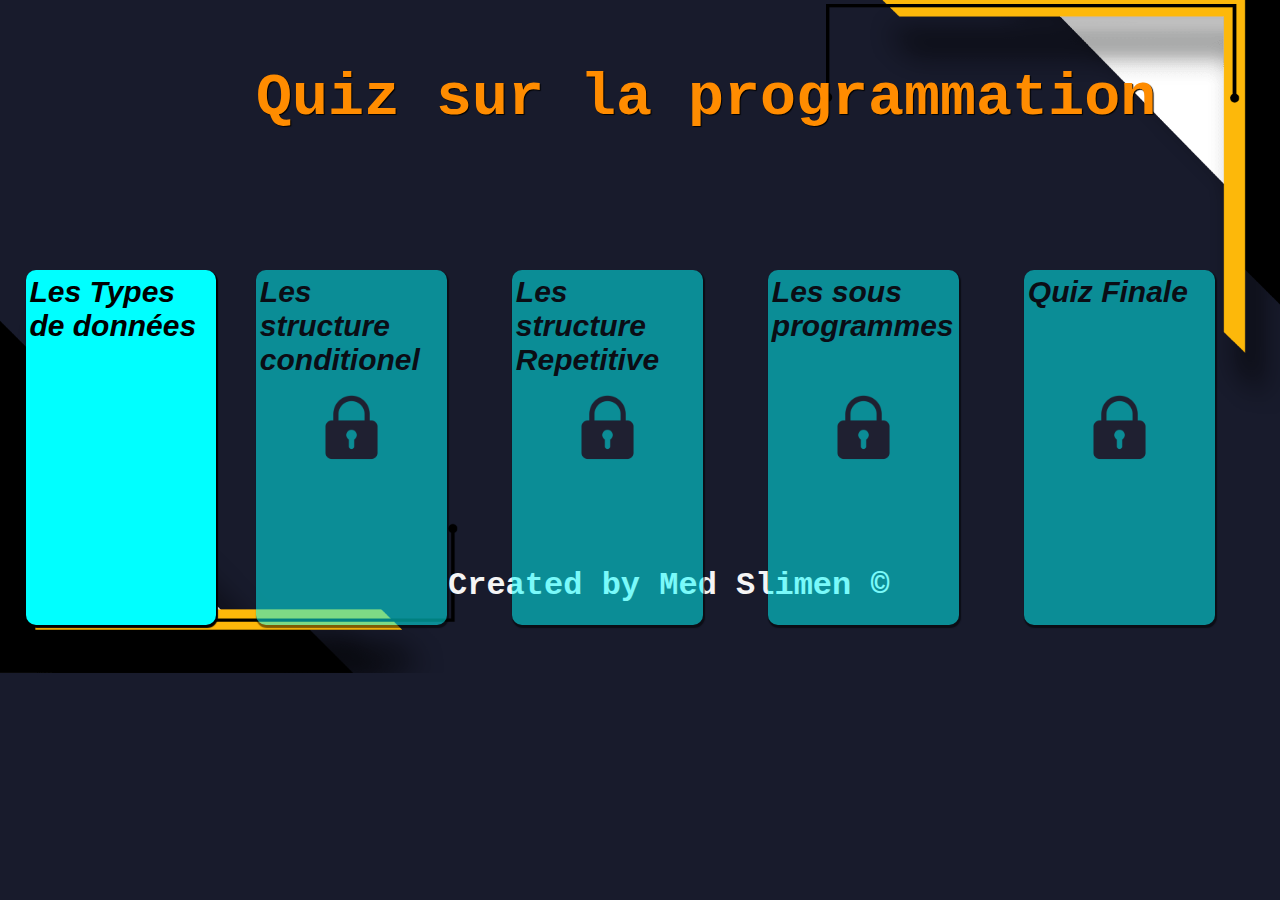
<file: index.html>
<!DOCTYPE html>
<html lang="en">
  <head>
    <meta charset="UTF-8" />
    <meta http-equiv="X-UA-Compatible" content="IE=edge" />
    <meta name="viewport" content="width=device-width, initial-scale=1.0" />
    <title>Document</title>
    <link rel="stylesheet" href="style.css" />
    <script src="java.js"></script>
  </head>
  <body>
    <h1 id="prog">Quiz sur la programmation</h1>
    <a href="chapitre1.html">
    <span id="chap1">
       <p id="t1" style="position: absolute;">Les Types de données</p> <p id="start1">START !</p>
    </span></a>
    <a href="chapitre2.html">
    <span id="chap2">
      <p id="t1" style="position: absolute;">Les structure conditionel</p><p id="start1">START !</p>
      <img id="lock1" src="LOCK.png" alt="" />
    </span></a>
    <a href="chapitre3.html" >
    <span id="chap3">
      <p id="t1" style="position: absolute;">Les structure Repetitive</p><p id="start1">START !</p>
      <img id="lock3" src="LOCK.png" alt="" />
    </span></a>
    <a href="chapitre4.html" >
    <span id="chap4">
      <p id="t1" style="position: absolute;">Les sous programmes</p><p id="start1">START !</p>
      <img id="lock4" src="LOCK.png" alt="" />
    </span></a>
    <a href="quizfinal.html" >
    <span id="final">
      <p id="t1" style="position: absolute;">Quiz Finale</p><p id="start1">START !</p>
      <img id="lock5" src="LOCK.png" alt="" />
    </span></a>
    <footer id="footer">
      <h1>Created by Med Slimen &copy;</h1>
    </footer>
  </body>
</html>
</file>
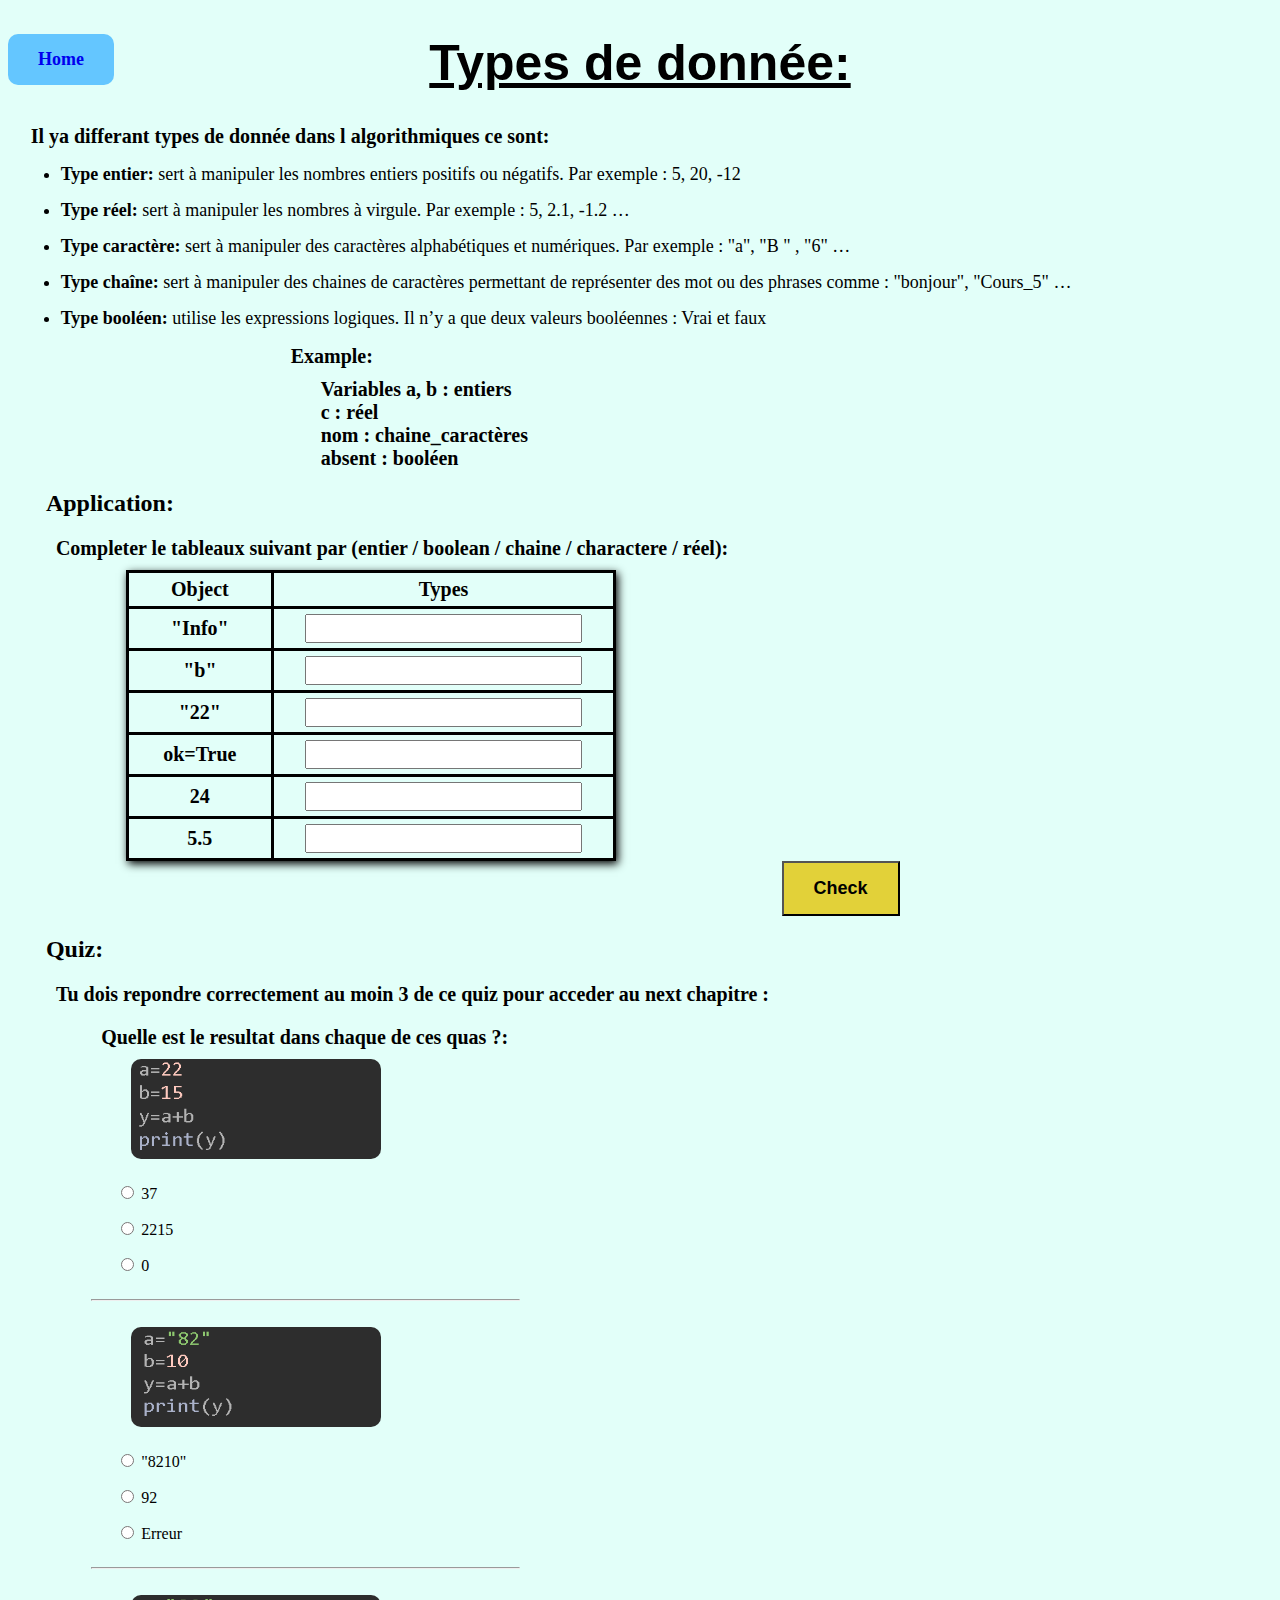
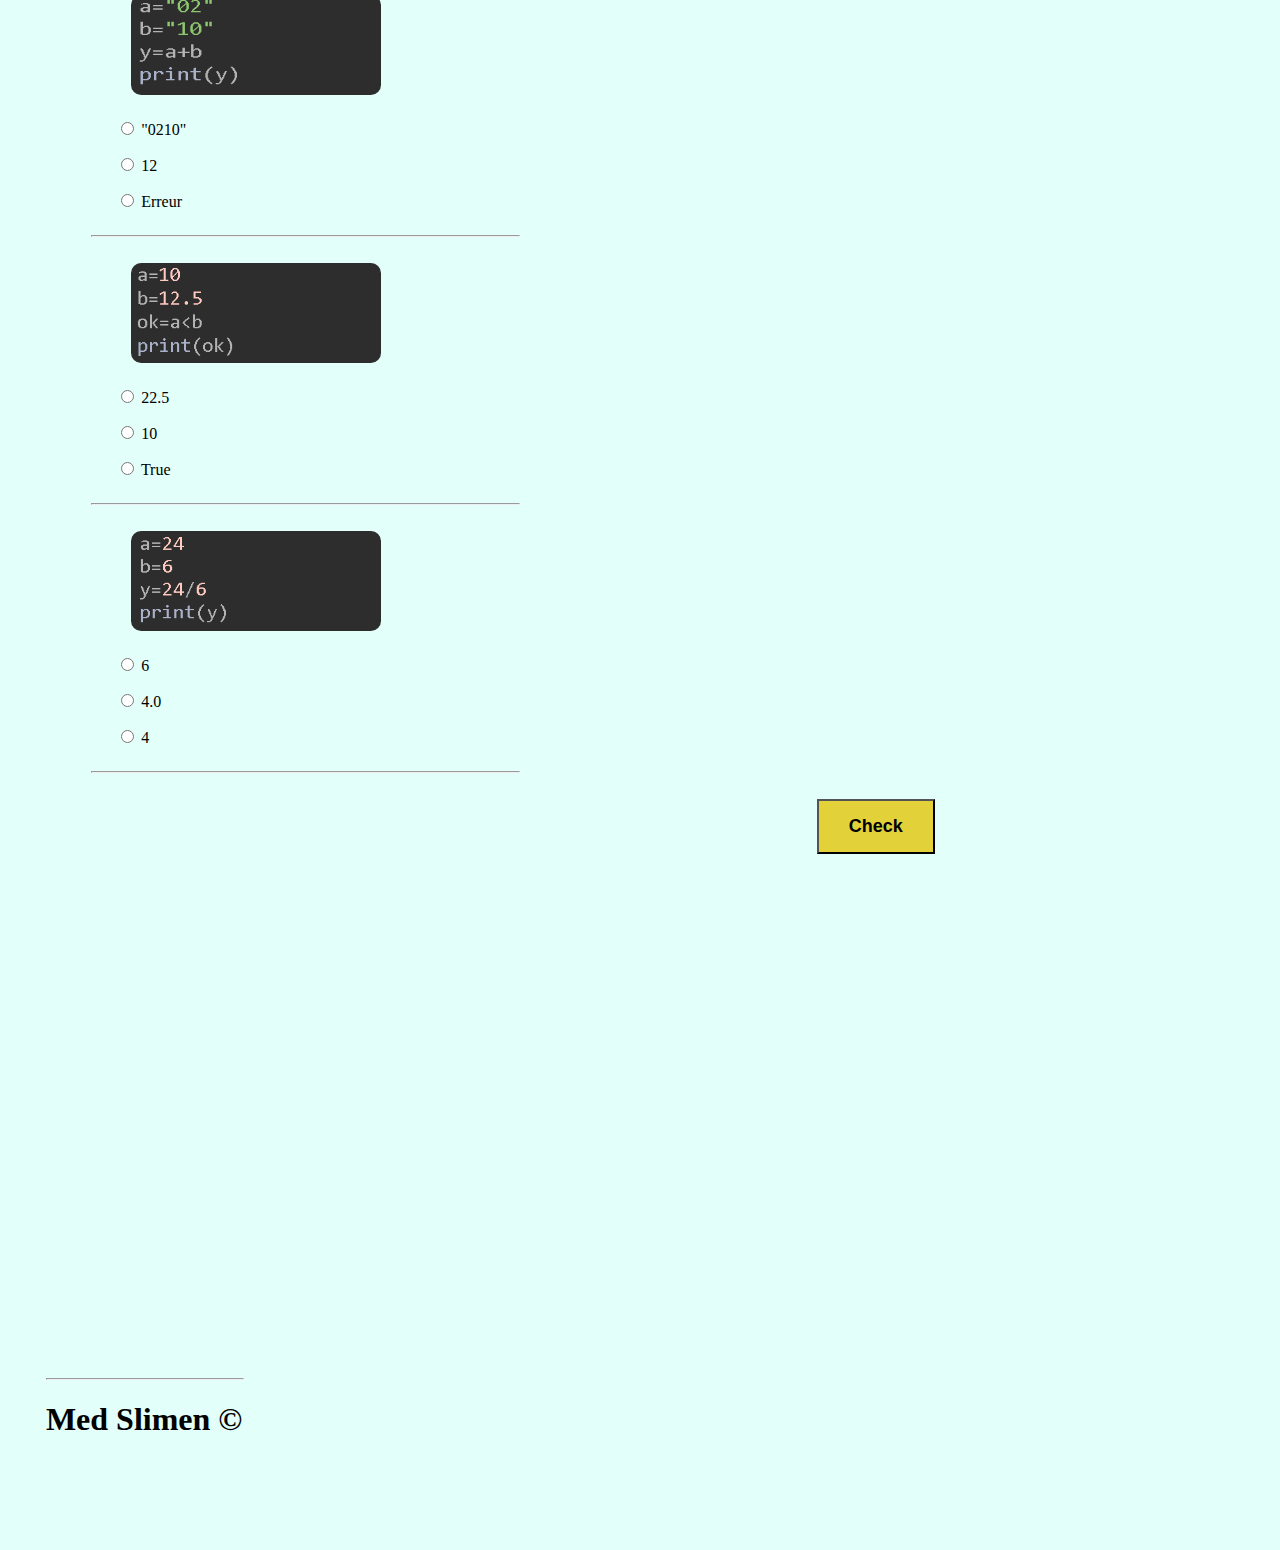
<file: chapitre1.html>
<!DOCTYPE html>
<html lang="en">
  <head>
    <meta charset="UTF-8" />
    <meta http-equiv="X-UA-Compatible" content="IE=edge" />
    <meta name="viewport" content="width=device-width, initial-scale=1.0" />
    <title>Document</title>
    <link rel="stylesheet" href="chap1.css" />
    <script src="chap1.js"></script>
  </head>
  <body onload="none()">
    <span id="home">
      <a href="index.html">Home</a>
    </span>
    <h1 id="title">Types de donnée:</h1>
    <span id="introduction">
      <p>
        <p>Il ya differant types de donnée dans l algorithmiques ce sont:</p>
        <ul>
          <li><strong> Type entier: </strong> sert à manipuler les nombres entiers positifs ou négatifs. Par exemple : 5, 20, -12 </li>
          <li><strong> Type réel: </strong> sert à manipuler les nombres à virgule. Par exemple : 5, 2.1,    -1.2 …</li>
          <li><strong> Type  caractère: </strong>sert à manipuler des caractères alphabétiques  et numériques. Par exemple :  "a",  "B " , "6"   …</li>
          <li><strong> Type  chaîne: </strong>sert à manipuler des chaines de caractères  permettant de représenter des mot ou des phrases  comme :   "bonjour",   "Cours_5"    …</li>
          <li><strong> Type booléen: </strong>utilise les expressions logiques. Il  n’y a que deux valeurs booléennes : Vrai et  faux</li>
        </ul>
        <p id="examp">Example:</p>
        <p id="types">Variables a, b : entiers <br>
          c : réel <br>
          nom : chaine_caractères <br>
          absent : booléen</p>
      </p>
    </span>
    <span id="application">
      <h2>Application:</h2>
      <p>
        Completer le tableaux suivant par (entier / boolean / chaine / charactere / réel):
      </p>
      <table>
        <tr>
          <td>Object</td>
          <td>Types</td>
        </tr>
        <tr>
          <td>"Info"</td>
          <td><input id="b1" class="app" type="text" height="100%"> <img id="red1" style="position: absolute;
            margin-left: 1%;
            display: none;" src="x.png" alt="" width="5%"><img id="v1" style="position: absolute;
            margin-left: 1%;
            display: none;" src="v.png" alt="" width="5%"></td>
        </tr>
        <tr>
          <td>"b"</td>
          <td><input id="b2"  class="app" type="text"><img id="red2" style="position: absolute;
            margin-left: 1%;
            display: none;" src="x.png" alt="" width="5%"> <img id="v2" style="position: absolute;
            margin-left: 1%;
            display: none;" src="v.png" alt="" width="5%"></td>
        </tr>
        <tr>
          <td>"22"</td>
          <td><input id="b3" class="app" type="text"><img id="red3" style="position: absolute;
            margin-left: 1%;
            display: none;" src="x.png" alt="" width="5%"> <img id="v3" style="position: absolute;
            margin-left: 1%;
            display: none;" src="v.png" alt="" width="5%"></td>
        </tr>
        <tr>
          <td>ok=True</td>
          <td><input id="b4" class="app" type="text"><img id="red4" style="position: absolute;
            margin-left: 1%;
            display: none;" src="x.png" alt="" width="5%"><img id="v4" style="position: absolute;
            margin-left: 1%;
            display: none;" src="v.png" alt="" width="5%"></td>
        </tr>
        <tr>
          <td>24</td>
          <td><input id="b5" class="app" type="text"><img id="red5" style="position: absolute;
            margin-left: 1%;
            display: none;" src="x.png" alt="" width="5%"><img id="v5" style="position: absolute;
            margin-left: 1%;
            display: none;" src="v.png" alt="" width="5%"></td>
        </tr>
        <tr>
          <td>5.5</td>
          <td><input id="b6" class="app" type="text"><img id="red6" style="position: absolute;
            margin-left: 1%;
            display: none;" src="x.png" alt="" width="5%"> <img id="v6" style="position: absolute;
            margin-left: 1%;
            display: none;" src="v.png" alt="" width="5%"></td>
        </tr>
      </table>
      <input id="check" type="button" value="Check" onclick="check()">
    </span>
    <span id="mainquiz">
      <h2>Quiz:</h2>
      <p>
        Tu dois repondre correctement au moin 3 de ce quiz pour acceder au next chapitre :
      </p>
        <span id="quiz">
          <p>Quelle est le resultat dans chaque de ces quas ?:</p>
          <img class="imquiz" src="Screenshot_3.png" height="100px" width="250px" alt=""><br>
          <input type="radio" name="tick 1" id="r1" />
          <label for=""
            >37</label
          ><br />
          <input type="radio" name="tick 1" id="r2" />
          <label for=""
            >2215</label
          ><br />
          <input type="radio" name="tick 1" id="r3" />
          <label for=""
            >0</label
          >
          <p style="color:red;
          text-shadow: 1px 1px 0.5px rgba(0, 0, 0, 0.267);
          font-size: 30px;" id="Faux1"></p><br>
          <p id="check1"></p>
          <hr><br />
          <img class="imquiz" src="Screenshot_4.png" height="100px" width="250px" alt=""><br>
          <input type="radio" name="tick 2" id="r4" />
          <label for=""
            >"8210"</label
          ><br />
          <input type="radio" name="tick 2" id="r5" />
          <label for=""
            >92</label
          ><br />
          <input type="radio" name="tick 2" id="r6" />
          <label for=""
            >Erreur</label
          >
          <p style="color:red;
          text-shadow: 1px 1px 0.5px rgba(0, 0, 0, 0.267);
          font-size: 30px;" id="Faux2"></p><br>
          <p id="check2"></p>
          <hr><br />
          <img class="imquiz" src="Screenshot_5.png" height="100px" width="250px" alt=""><br>
          <input type="radio" name="tick 3" id="r7" />
          <label for=""
            >"0210"</label
          ><br />
          <input type="radio" name="tick 3" id="r8" />
          <label for=""
            >12</label
          ><br />
          <input type="radio" name="tick 3" id="r9" />
          <label for=""
            >Erreur</label
          >
          <p style="color:red;
          text-shadow: 1px 1px 0.5px rgba(0, 0, 0, 0.267);
          font-size: 30px;" id="Faux3"></p><br>
          <p id="check3"></p>
          <hr><br />
          <img class="imquiz" src="Screenshot_6.png" height="100px" width="250px" alt=""><br>
          <input type="radio" name="tick 4" id="r10" />
          <label for=""
            >22.5</label
          ><br />
          <input type="radio" name="tick 4" id="r11" />
          <label for=""
            >10</label
          ><br />
          <input type="radio" name="tick 4" id="r12" />
          <label for=""
            >True</label
          >
          <p style="color:red;
          text-shadow: 1px 1px 0.5px rgba(0, 0, 0, 0.267);
          font-size: 30px;" id="Faux4"></p><br>
          <p id="check4"></p>
          <hr><br />
          <img class="imquiz" src="Screenshot_7.png" height="100px" width="250px" alt=""><br>
          <input type="radio" name="tick 5" id="r13" />
          <label for=""
            >6</label
          ><br />
          <input type="radio" name="tick 5" id="r14" />
          <label for=""
            >4.0</label
          ><br />
          <input type="radio" name="tick 5" id="r15" />
          <label for=""
            >4</label
          >
          <p style="color:red;
          text-shadow: 1px 1px 0.5px rgba(0, 0, 0, 0.267);
          font-size: 30px;" id="Faux5"></p><br>
          <p id="check5"></p>
          <hr><br />
          <input id="sumb1" type="button" onclick="verifie()" value="Check" />
          <a href="index2.html"><input style="margin-left: 8%;" id="sumb2" type="button" value="Suivant" /></a>
          <p id="fin1"></p> <input style="display: none;" id="reset" type="reset" onclick="reset()"  value="Reset" />
        </span>
    <footer id="foot">
      <hr>
      <h1>Med Slimen &copy;</h1>
    </footer>
  </body>
</html>
</file>
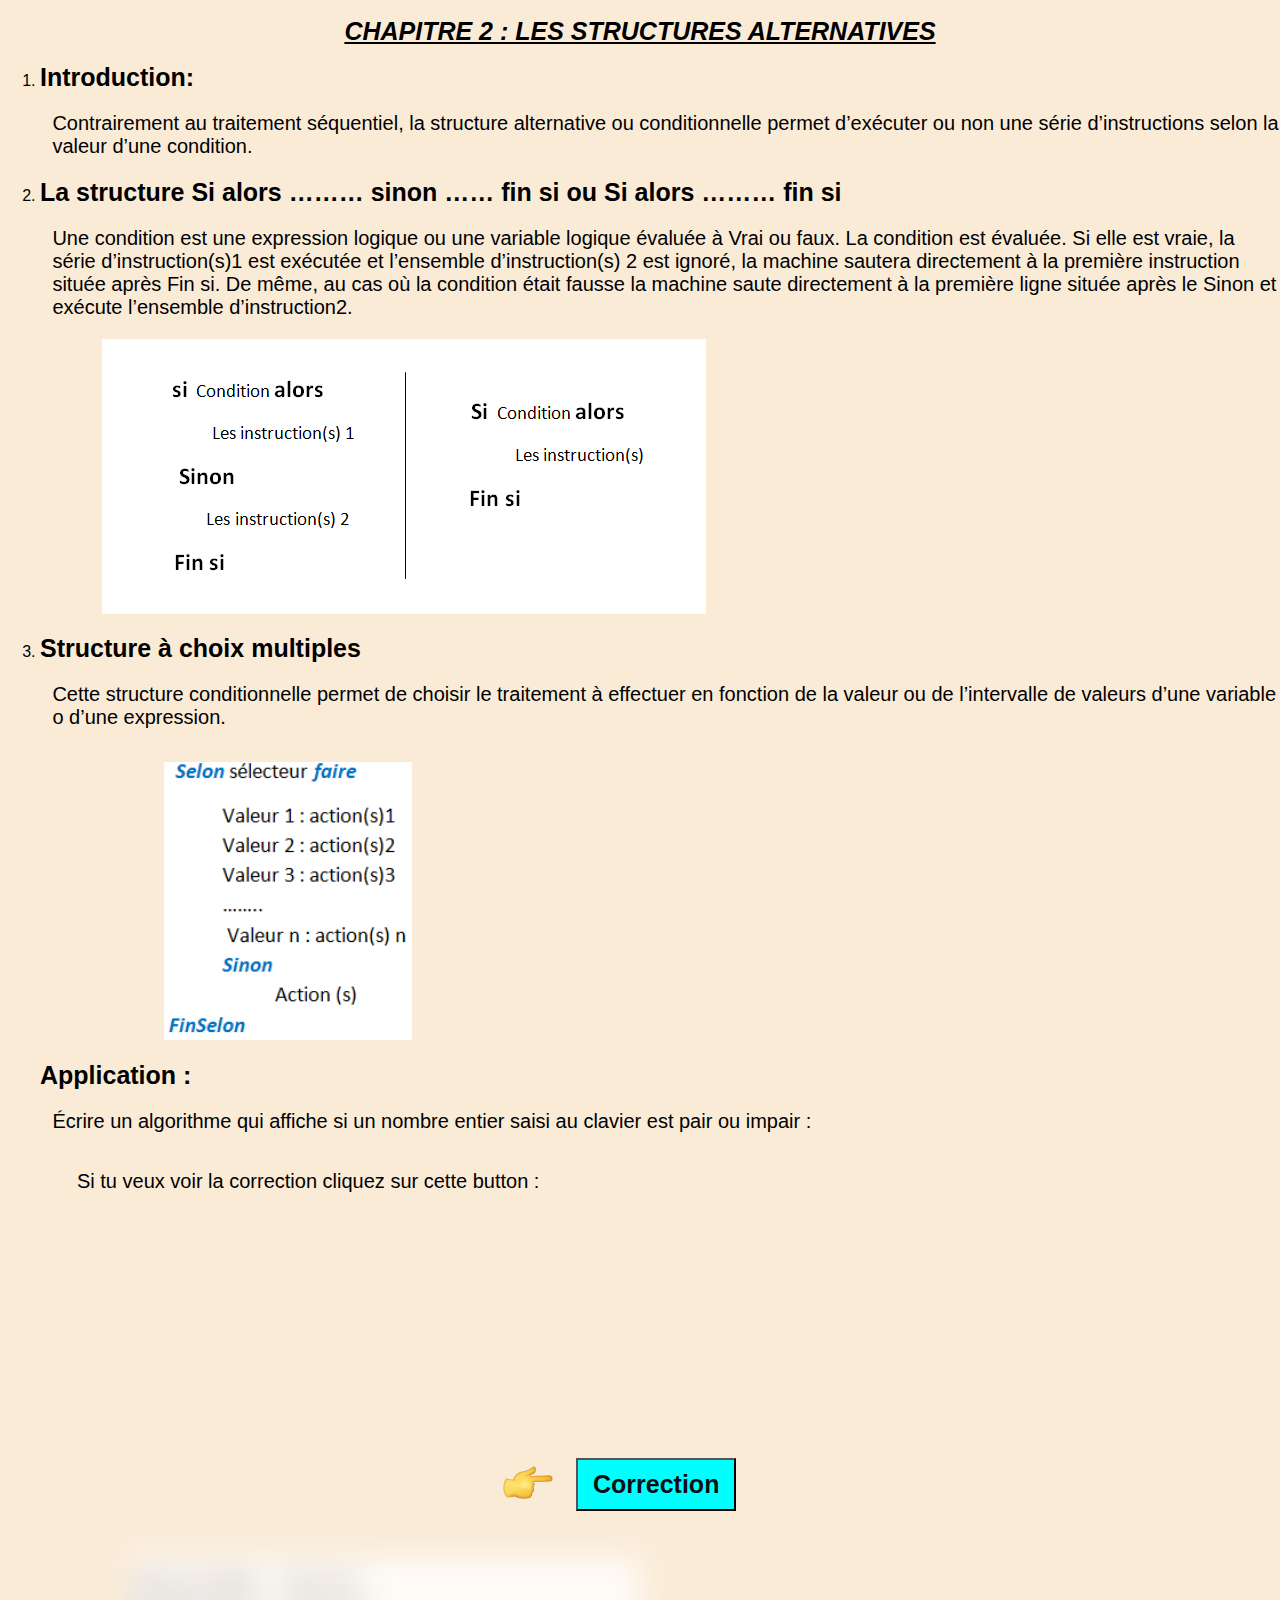
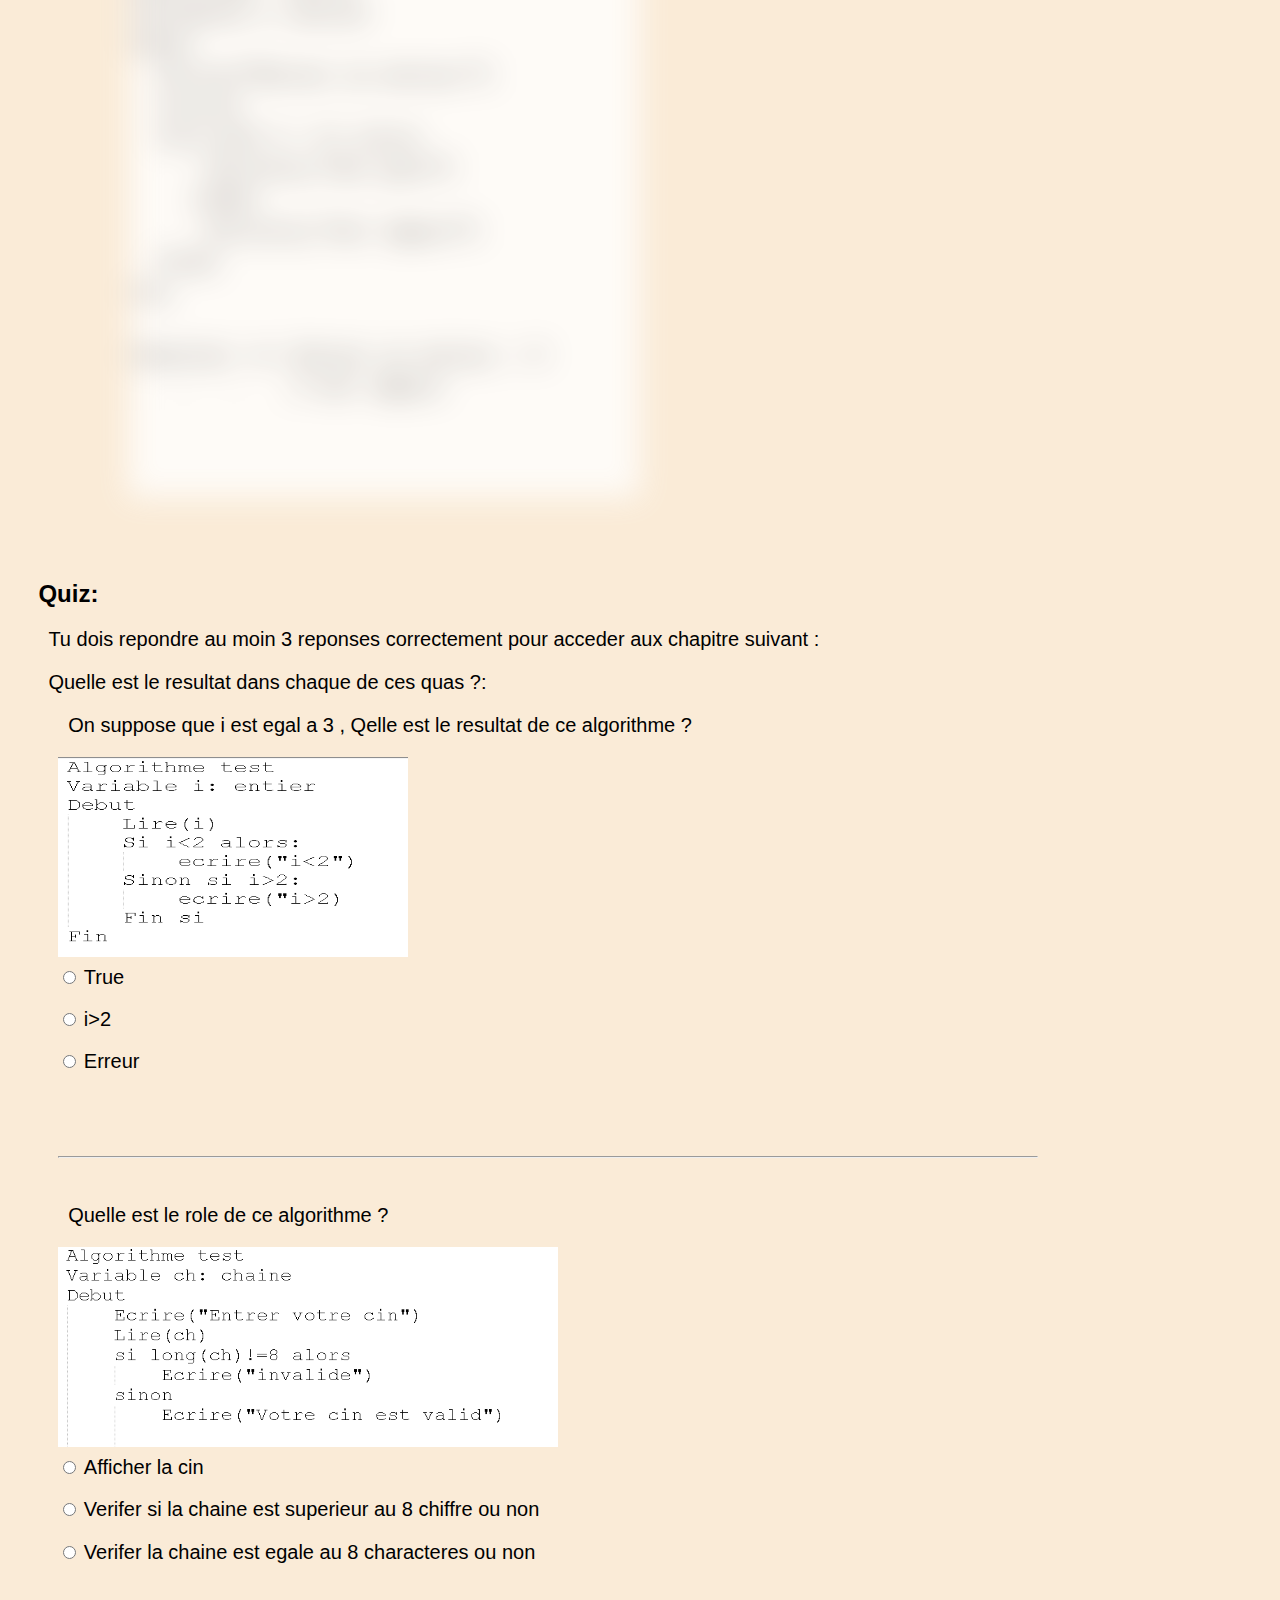
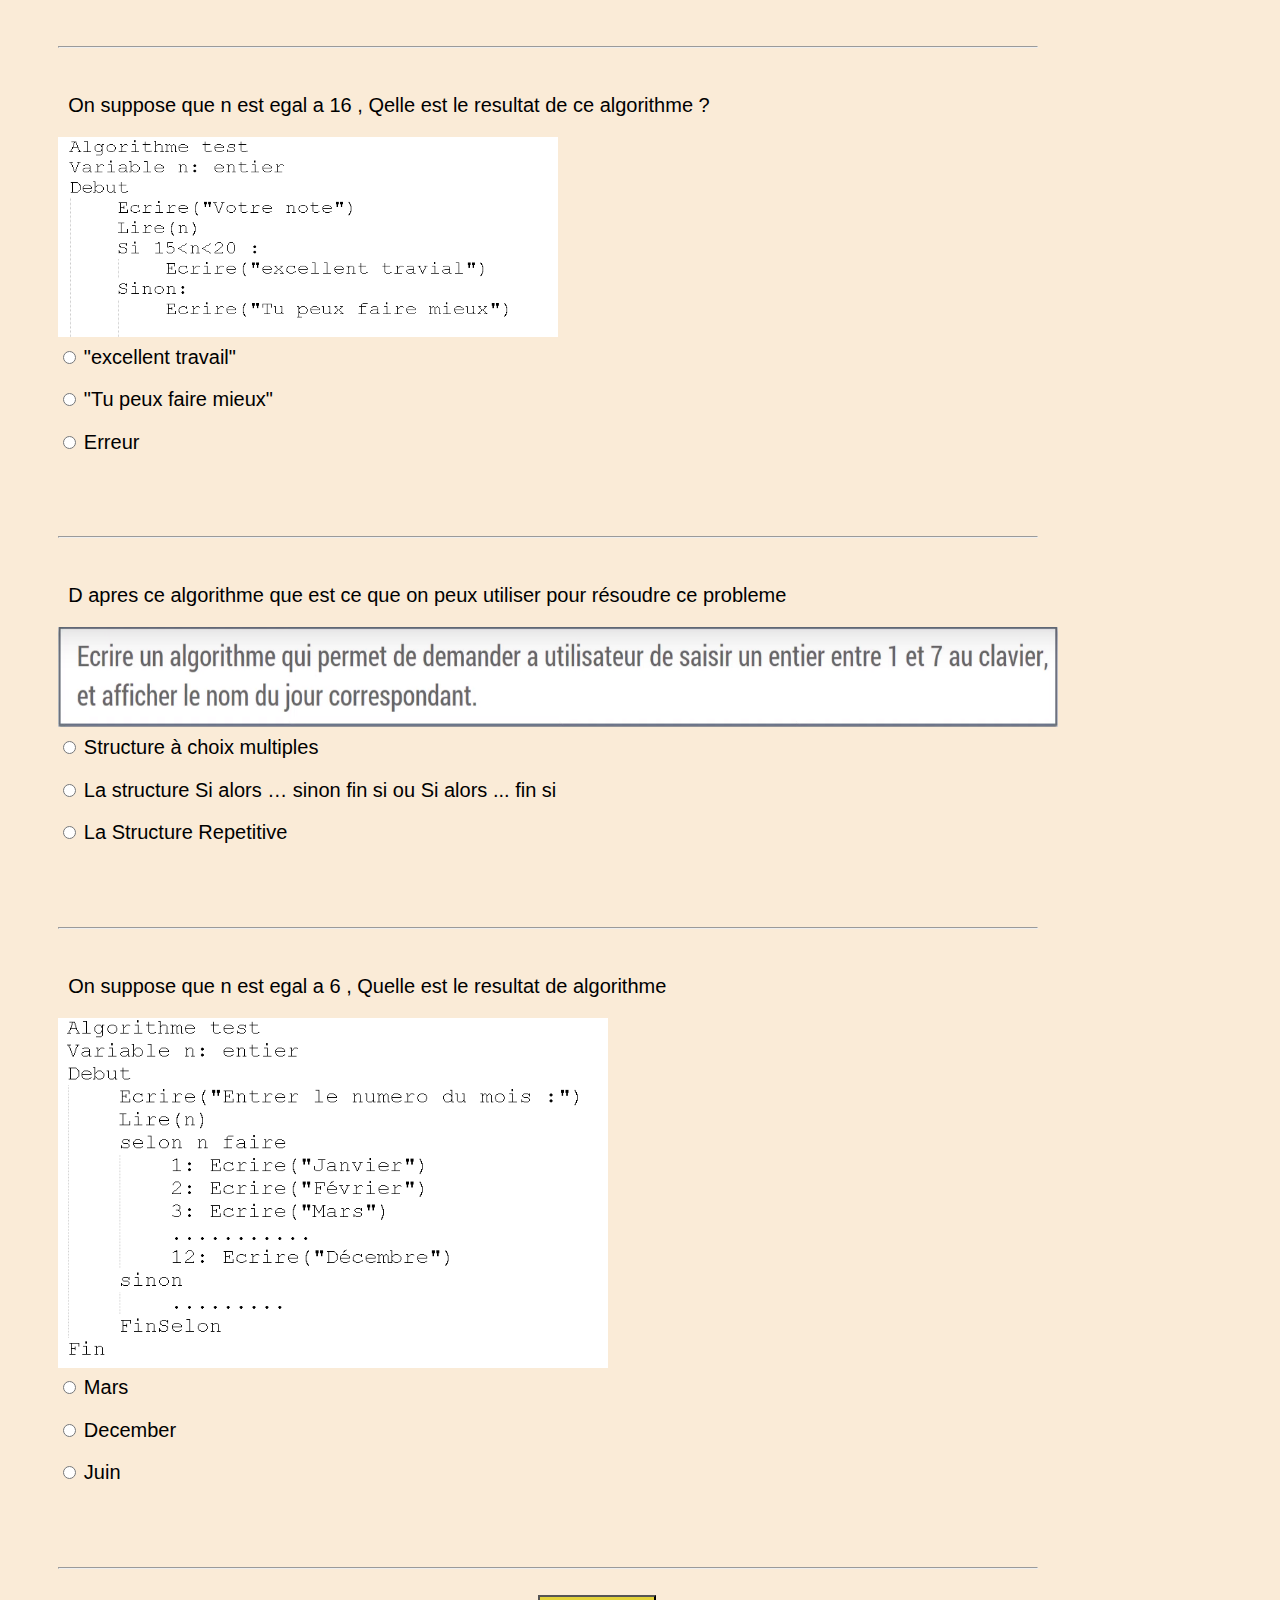
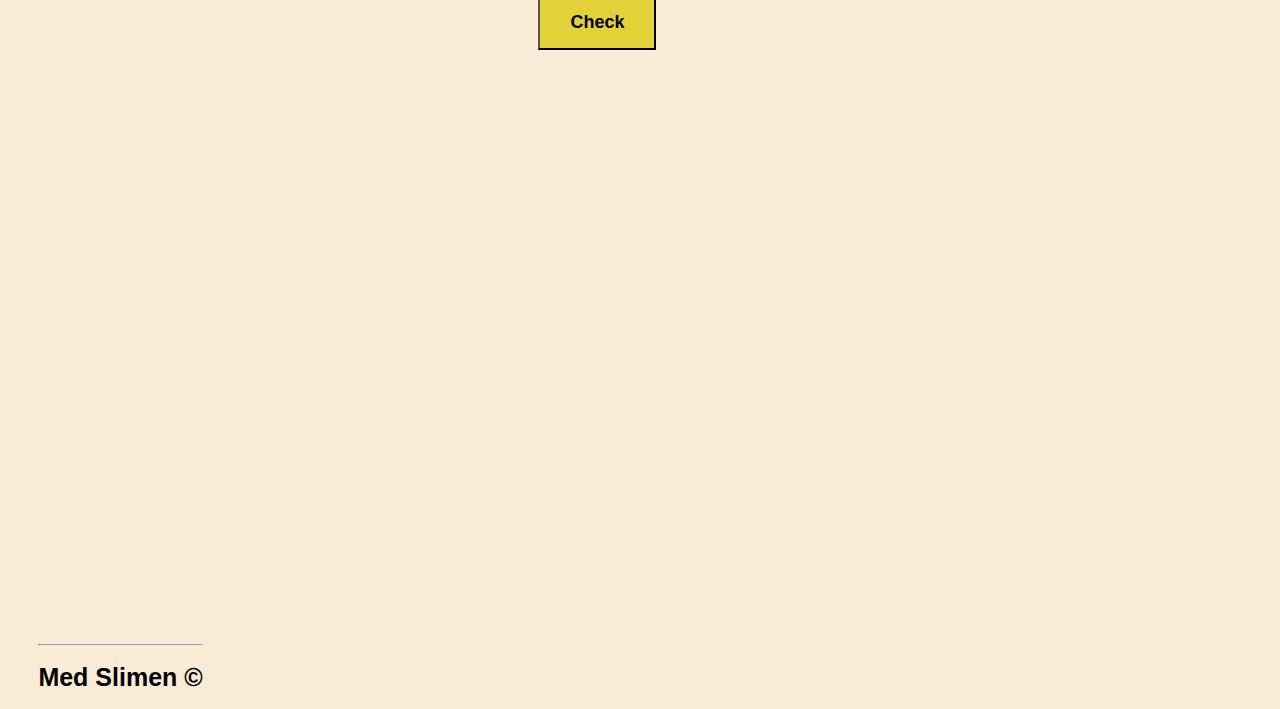
<file: chapitre2.html>
<!DOCTYPE html>
<html lang="en">
  <head>
    <meta charset="UTF-8" />
    <meta http-equiv="X-UA-Compatible" content="IE=edge" />
    <meta name="viewport" content="width=device-width, initial-scale=1.0" />
    <title>Document</title>
    <link rel="stylesheet" href="chap2.css" />
    <script src="chap2.js"></script>
  </head>
  <body onload="none()">
    <span id="introduction">
      <h1>Chapitre 2 : Les structures alternatives</h1>
    </span>
    <span id="cour">
      <ol>
        <li><h1>Introduction:</h1></li>
        <p>
          Contrairement au traitement séquentiel, la structure alternative ou
          conditionnelle permet d’exécuter ou non une série d’instructions selon
          la valeur d’une condition.
        </p>
        <li>
          <h1>
            La structure Si alors ……… sinon …… fin si ou Si alors ……… fin si
          </h1>
        </li>
        <p>
          Une condition est une expression logique ou une variable logique
          évaluée à Vrai ou faux. La condition est évaluée. Si elle est vraie,
          la série d’instruction(s)1 est exécutée et l’ensemble d’instruction(s)
          2 est ignoré, la machine sautera directement à la première instruction
          située après Fin si. De même, au cas où la condition était fausse la
          machine saute directement à la première ligne située après le Sinon et
          exécute l’ensemble d’instruction2.
        </p>
        <img style="margin-left: 5%" src="Screenshot_11.png" alt="" />
        <li><h1>Structure à choix multiples</h1></li>
        <p>Cette  structure conditionnelle permet de choisir le traitement à effectuer en fonction  de la valeur ou de l’intervalle de valeurs d’une variable o d’une expression.</p>
        <img style="margin-left: 10%;
        margin-top: 1%;" src="selon.PNG" alt="" width="20%" height="10%" />
        <span id="app">
          <h1>Application :</h1>
          <p>
            Écrire un algorithme qui affiche si un nombre entier saisi au
            clavier est pair ou impair :
          </p>
          <span id="correction">
            <p>Si tu veux voir la correction cliquez sur cette button :</p>
            <img id="finger" src="finger.png" alt="" width="2.5%" />
            <input type="button" id="correc" value="Correction" onclick="voir()" />
            <img id="pair" src="Screenshot_12.png" alt="" />
          </span>
        </span>
      </ol>
      <span id="mainquiz">
        <h2>Quiz:</h2>
        <p>
          Tu dois repondre au moin 3 reponses correctement pour acceder aux chapitre suivant :
        </p>
          <span id="quiz">
            <p>Quelle est le resultat dans chaque de ces quas ?:</p>
            <span id="start">
              <p id="instruc"> On suppose que i est egal a 3 , Qelle est le resultat de ce algorithme ?</p>
              <img class="imquiz" src="Screenshot_13.png" height="200px" width="350px" alt=""><br>
              <input type="radio" name="tick 1" id="r1" />
              <label for=""
                >True</label
              ><br />
              <input type="radio" name="tick 1" id="r2" />
              <label for=""
                >i>2</label
              ><br />
              <input type="radio" name="tick 1" id="r3" />
              <label for=""
                >Erreur</label
              >
              <p style="color:red;
              text-shadow: 1px 1px 0.5px rgba(0, 0, 0, 0.267);
              font-size: 30px;" id="Faux1"></p><br>
              <p id="check1"></p>
              <hr><br />
              <p id="instruc"> Quelle est le role de ce algorithme ?</p>
              <img class="imquiz" src="Screenshot_14.png" height="200px" width="500px" alt=""><br>
              <input type="radio" name="tick 2" id="r4" />
              <label for=""
                >Afficher la cin</label
              ><br />
              <input type="radio" name="tick 2" id="r5" />
              <label for=""
                >Verifer si la chaine est superieur au 8 chiffre ou non</label
              ><br />
              <input type="radio" name="tick 2" id="r6" />
              <label for=""
                >Verifer la chaine est egale au 8 characteres ou non</label
              >
              <p style="color:red;
              text-shadow: 1px 1px 0.5px rgba(0, 0, 0, 0.267);
              font-size: 30px;" id="Faux2"></p><br>
              <p id="check2"></p>
              <hr><br />
              <p id="instruc"> On suppose que n est egal a 16 , Qelle est le resultat de ce algorithme ?</p>
              <img class="imquiz" src="Screenshot_15.png" height="200px" width="500px" alt=""><br>
              <input type="radio" name="tick 3" id="r7" />
              <label for=""
                >"excellent travail"</label
              ><br />
              <input type="radio" name="tick 3" id="r8" />
              <label for=""
                >"Tu peux faire mieux"</label
              ><br />
              <input type="radio" name="tick 3" id="r9" />
              <label for=""
                >Erreur</label
              >
              <p style="color:red;
              text-shadow: 1px 1px 0.5px rgba(0, 0, 0, 0.267);
              font-size: 30px;" id="Faux3"></p><br>
              <p id="check3"></p>
              <hr><br />
              <p id="instruc"> D apres ce algorithme que est ce que on peux utiliser pour résoudre ce probleme </p>
              <img class="imquiz" src="Screenshot_16.png" height="100px" width="1000px" alt=""><br>
              <input type="radio" name="tick 4" id="r10" />
              <label for=""
                >Structure à choix multiples</label
              ><br />
              <input type="radio" name="tick 4" id="r11" />
              <label for=""
                >La structure Si alors … sinon  fin si ou Si alors ... fin si</label
              ><br />
              <input type="radio" name="tick 4" id="r12" />
              <label for=""
                >La Structure Repetitive</label
              >
              <p style="color:red;
              text-shadow: 1px 1px 0.5px rgba(0, 0, 0, 0.267);
              font-size: 30px;" id="Faux4"></p><br>
              <p id="check4"></p>
              <hr><br />
              <p id="instruc"> On suppose que n est egal a 6 , Quelle est le resultat de algorithme </p>
              <img class="imquiz" src="Screenshot_17.png" height="350px" width="550px" alt=""><br>
              <input type="radio" name="tick 5" id="r13" />
              <label for=""
                > Mars</label
              ><br />
              <input type="radio" name="tick 5" id="r14" />
              <label for=""
                >December</label
              ><br />
              <input type="radio" name="tick 5" id="r15" />
              <label for=""
                >Juin</label
              >
              <p style="color:red;
              text-shadow: 1px 1px 0.5px rgba(0, 0, 0, 0.267);
              font-size: 30px;" id="Faux5"></p><br>
              <p id="check5"></p>
              <hr><br />
              <input id="sumb1" type="button" onclick="verifie()" value="Check" />
              <a href="index3.html"><input style="margin-left: 8%;" id="sumb2" type="button" value="Suivant" /></a>
              <p id="fin1"></p> <input style="display: none;" id="reset" type="reset" onclick="reset()"  value="Reset" />
            </span>
          </span>
    </span>
    <footer id="foot">
      <hr>
      <h1>Med Slimen &copy;</h1>
    </footer>
  </body>
</html>
</file>
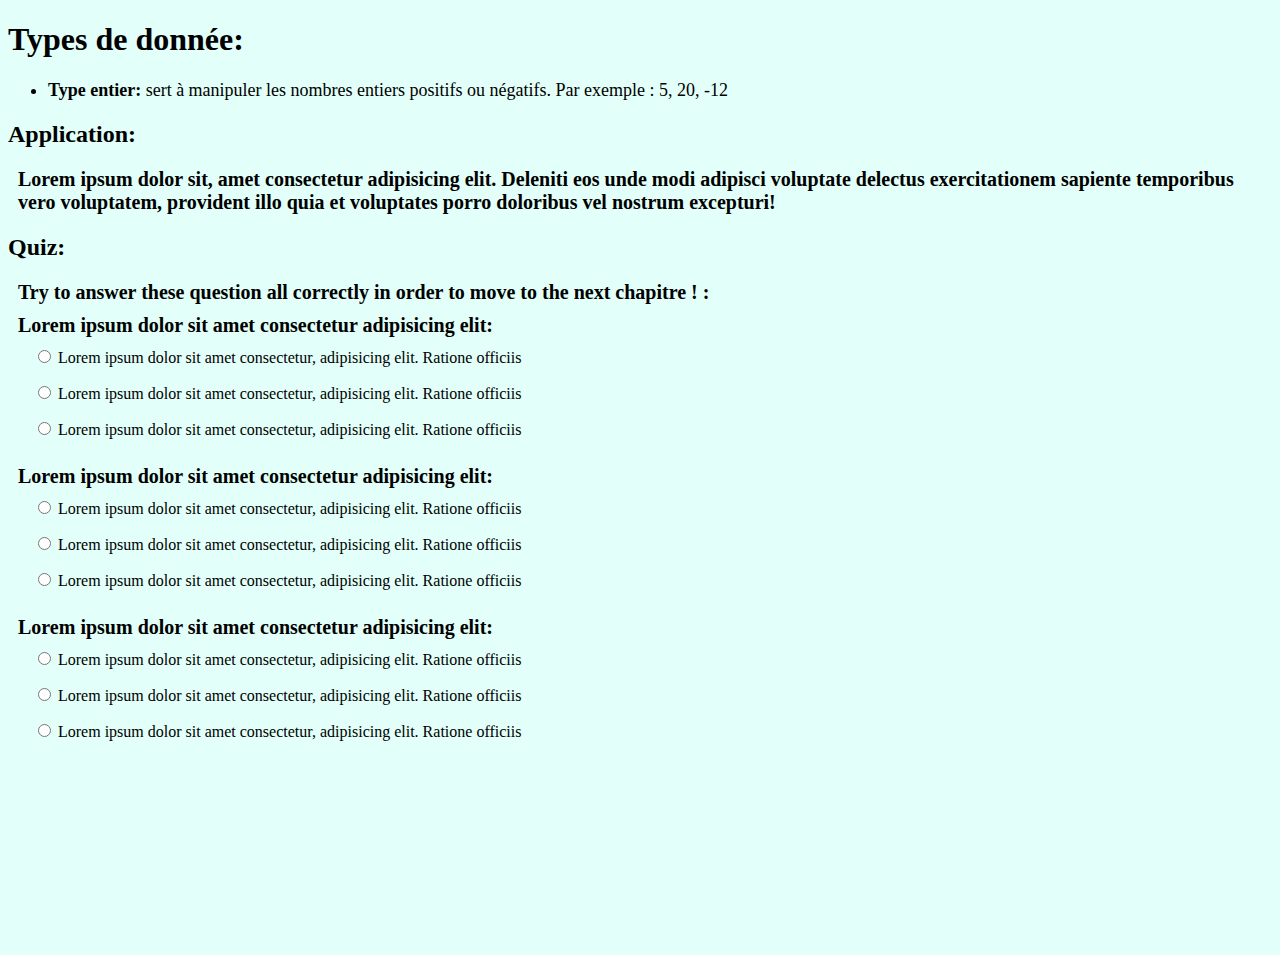
<file: chapitre4.html>
<!DOCTYPE html>
<html lang="en">
  <head>
    <meta charset="UTF-8" />
    <meta http-equiv="X-UA-Compatible" content="IE=edge" />
    <meta name="viewport" content="width=device-width, initial-scale=1.0" />
    <title>Document</title>
    <link rel="stylesheet" href="chap1.css" />
  </head>
  <body>
    <h1>Types de donnée:</h1>
    <p>
      <ul>
        <li><strong> Type entier: </strong> sert à manipuler les nombres entiers positifs ou négatifs. Par exemple : 5, 20, -12 </li>
      </ul>
    </p>
    <h2>Application:</h2>
    <p>
      Lorem ipsum dolor sit, amet consectetur adipisicing elit. Deleniti eos
      unde modi adipisci voluptate delectus exercitationem sapiente temporibus
      vero voluptatem, provident illo quia et voluptates porro doloribus vel
      nostrum excepturi!
    </p>
    <h2>Quiz:</h2>
    <p>
      Try to answer these question all correctly in order to move to the next
      chapitre ! :
    </p>
    <p>Lorem ipsum dolor sit amet consectetur adipisicing elit:</p>
    <input type="radio" name="tick 1" id="" />
    <label for=""
      >Lorem ipsum dolor sit amet consectetur, adipisicing elit. Ratione
      officiis</label
    ><br />
    <input type="radio" name="tick 1" id="" />
    <label for=""
      >Lorem ipsum dolor sit amet consectetur, adipisicing elit. Ratione
      officiis</label
    ><br />
    <input type="radio" name="tick 1" id="" />
    <label for=""
      >Lorem ipsum dolor sit amet consectetur, adipisicing elit. Ratione
      officiis</label
    ><br />
    <p>Lorem ipsum dolor sit amet consectetur adipisicing elit:</p>
    <input type="radio" name="tick 1" id="" />
    <label for=""
      >Lorem ipsum dolor sit amet consectetur, adipisicing elit. Ratione
      officiis</label
    ><br />
    <input type="radio" name="tick 1" id="" />
    <label for=""
      >Lorem ipsum dolor sit amet consectetur, adipisicing elit. Ratione
      officiis</label
    ><br />
    <input type="radio" name="tick 1" id="" />
    <label for=""
      >Lorem ipsum dolor sit amet consectetur, adipisicing elit. Ratione
      officiis</label
    ><br />
    <p>Lorem ipsum dolor sit amet consectetur adipisicing elit:</p>
    <input type="radio" name="tick 1" id="" />
    <label for=""
      >Lorem ipsum dolor sit amet consectetur, adipisicing elit. Ratione
      officiis</label
    ><br />
    <input type="radio" name="tick 1" id="" />
    <label for=""
      >Lorem ipsum dolor sit amet consectetur, adipisicing elit. Ratione
      officiis</label
    ><br />
    <input type="radio" name="tick 1" id="" />
    <label for=""
      >Lorem ipsum dolor sit amet consectetur, adipisicing elit. Ratione
      officiis</label
    ><br />
    <input id="sumb1" type="button" onclick="verifie()" value="Check" />
  </body>
</html>
</file>
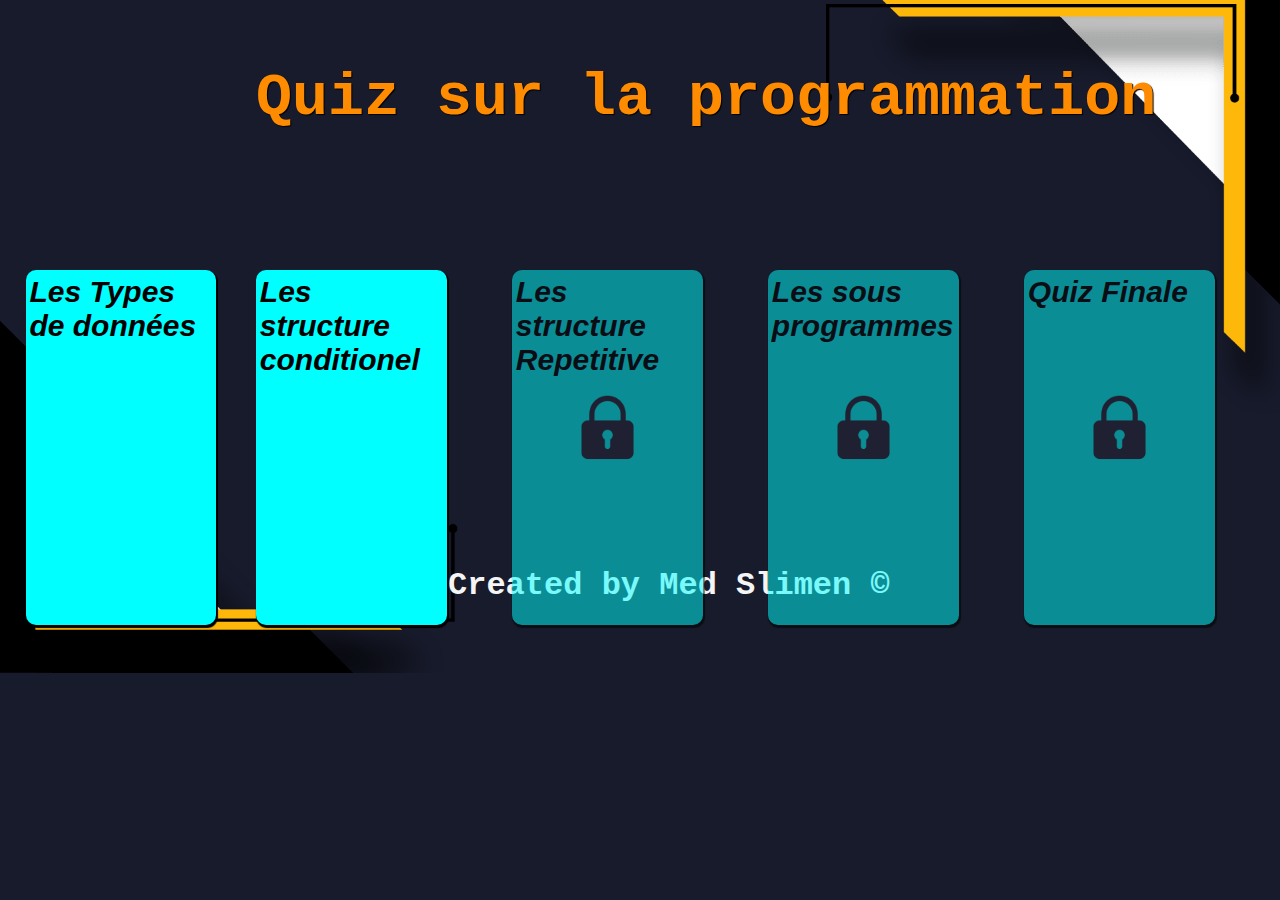
<file: index2.html>
<!DOCTYPE html>
<html lang="en">
  <head>
    <meta charset="UTF-8" />
    <meta http-equiv="X-UA-Compatible" content="IE=edge" />
    <meta name="viewport" content="width=device-width, initial-scale=1.0" />
    <title>Document</title>
    <link rel="stylesheet" href="style.css" />
    <script src="java2.js"></script>
  </head>
  <body onload="anim()">
    <h1 id="prog">Quiz sur la programmation</h1>
    <a href="chapitre1.html">
    <span id="chap1">
       <p id="t1" style="position: absolute;">Les Types de données</p> <p id="start1">START !</p>
    </span></a>
    <a href="chapitre2.html">
    <span id="chap2">
      <p id="t1" style="position: absolute;">Les structure conditionel</p><p id="start1">START !</p>
      <img id="lock1" src="LOCK.png" alt="" />
    </span></a>
    <a href="chapitre3.html" >
    <span id="chap3">
      <p id="t1" style="position: absolute;">Les structure Repetitive</p><p id="start1">START !</p>
      <img id="lock3" src="LOCK.png" alt="" />
    </span></a>
    <a href="chapitre4.html" >
    <span id="chap4">
      <p id="t1" style="position: absolute;">Les sous programmes</p><p id="start1">START !</p>
      <img id="lock4" src="LOCK.png" alt="" />
    </span></a>
    <a href="quizfinal.html" >
    <span id="final">
      <p id="t1" style="position: absolute;">Quiz Finale</p><p id="start1">START !</p>
      <img id="lock5" src="LOCK.png" alt="" />
    </span></a>
    <footer id="footer">
      <h1>Created by Med Slimen &copy;</h1>
    </footer>
  </body>
</html>
</file>
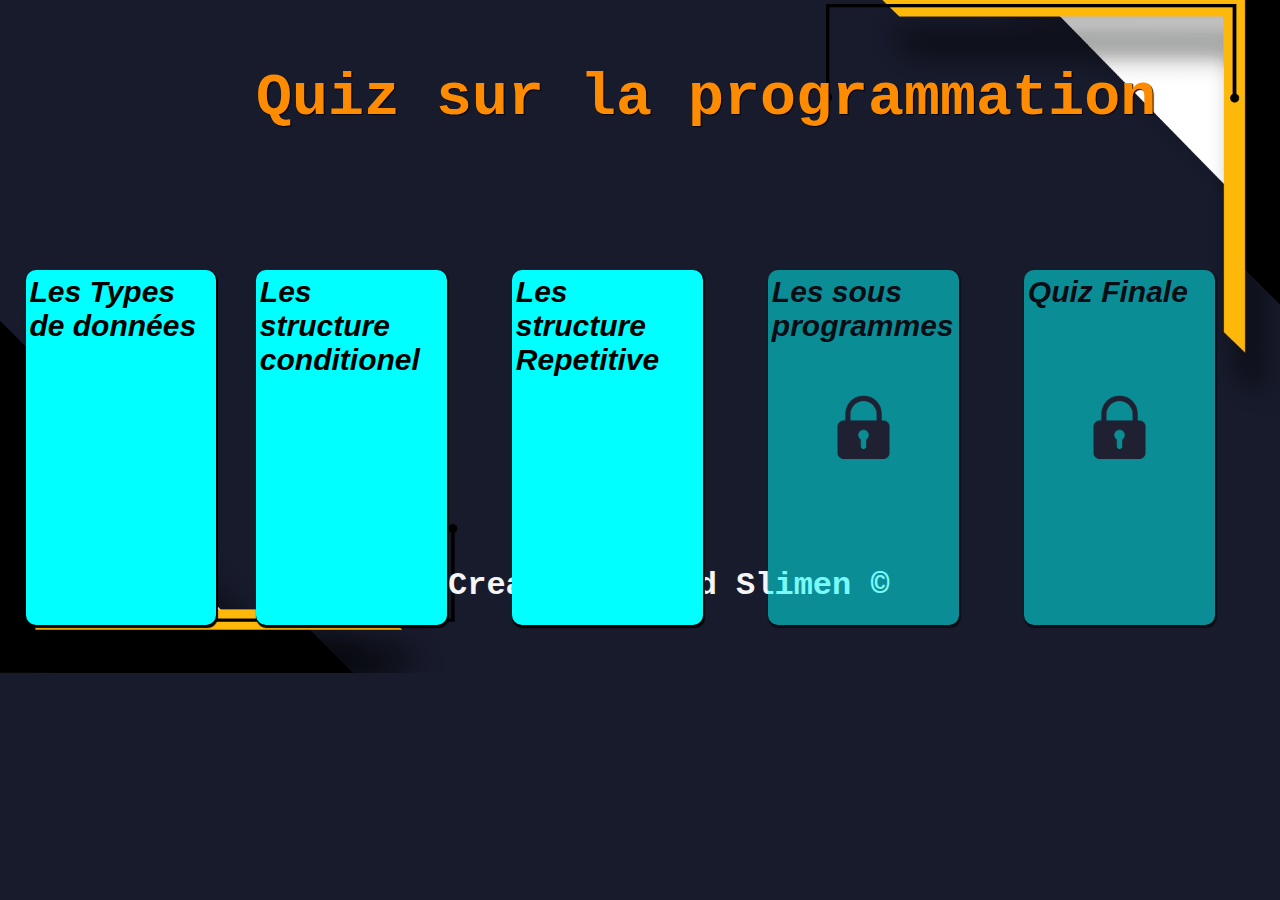
<file: index3.html>
<!DOCTYPE html>
<html lang="en">
  <head>
    <meta charset="UTF-8" />
    <meta http-equiv="X-UA-Compatible" content="IE=edge" />
    <meta name="viewport" content="width=device-width, initial-scale=1.0" />
    <title>Document</title>
    <link rel="stylesheet" href="style.css" />
    <script src="java3.js"></script>
  </head>
  <body onload="anim()">
    <h1 id="prog">Quiz sur la programmation</h1>
    <a href="chapitre1.html">
    <span id="chap1">
       <p id="t1" style="position: absolute;">Les Types de données</p> <p id="start1">START !</p>
    </span></a>
    <a href="chapitre2.html">
    <span style="opacity: 1;
    pointer-events: auto;" id="chap2">
      <p id="t1" style="position: absolute;">Les structure conditionel</p><p id="start1">START !</p>
    </span></a>
    <a href="chapitre3.html" >
    <span id="chap3">
      <p id="t1" style="position: absolute;">Les structure Repetitive</p><p id="start1">START !</p>
      <img id="lock3" src="LOCK.png" alt="" />
    </span></a>
    <a href="chapitre4.html" >
    <span id="chap4">
      <p id="t1" style="position: absolute;">Les sous programmes</p><p id="start1">START !</p>
      <img id="lock4" src="LOCK.png" alt="" />
    </span></a>
    <a href="quizfinal.html" >
    <span id="final">
      <p id="t1" style="position: absolute;">Quiz Finale</p><p id="start1">START !</p>
      <img id="lock5" src="LOCK.png" alt="" />
    </span></a>
    <footer id="footer">
      <h1>Created by Med Slimen &copy;</h1>
    </footer>
  </body>
</html>
</file>
<file: style.css>
body {
    margin: 0;
    padding: 0;
    background-image: url(cadre.png);
    background-position: center;
    background-repeat: no-repeat;
    background-size: cover;
    background-color: #181b2c;
    font-family: 'Courier New', Courier, monospace;
}
a {
    font-size: 25px;
    text-decoration: none;
    color: black;
    font-family:Verdana, Geneva, Tahoma, sans-serif;
}
#t1 {
    font-style:italic;
    font-family:Arial, Helvetica, sans-serif;
    font-size: larger;
    left: 2%;
    top: -7%;
}
#start1 {
    position: absolute;
    top: 50%;
    left: 20%;
    color: aqua;
}
#prog {
    font-size: 60px;
    display: block;
    color: darkorange;
    margin-left: 20%;
    margin-top: 5%;
    text-shadow: 1px 1px 1px black;
}
#footer {
    display: block;
    color: whitesmoke;
    margin-top: 34%;
    margin-left: 35%;
}
iframe {
    width: 75%;
    position: absolute;
    left: 20%;
    top: 12%;
    height: 340%;
}
#chap1 {
    position: absolute;
    left: 2%;
    top: 30%;
    width: 11%;
    height: 35%;
    box-shadow: 1px 2px 1px 1px black;
    padding: 20px 25px;
    border-radius: 10px;
    font-weight: bolder;
    background-color: aqua;
    transition: all 0.6s;
    color: black;
    font-size: 25px;
}
#chap2 {
    position: absolute;
    pointer-events: none;
    opacity: 0.5;
    left: 20%;
    top: 30%;
    width: 11%;
    height: 35%;
    box-shadow: 1px 2px 1px 1px black;
    padding: 20px 25px;
    border-radius: 10px;
    font-size: 25px;
    font-weight: bolder;
    background-color: aqua;
    transition: all 0.6s;
}
#lock1 {
    position: absolute;
    width: 40%;
    margin-top: 50%;
    margin-left: 17%;
    transition: all 2s;
}
#lock3 {
    position: absolute;
    width: 40%;
    margin-top: 50%;
    margin-left: 17%;
    transition: all 2s;
}
#lock4 {
    position: absolute;
    width: 40%;
    margin-top: 50%;
    margin-left: 17%;
    transition: all 2s;
}
#lock5 {
    position: absolute;
    width: 40%;
    margin-top: 50%;
    left: 30%;
    transition: all 2s;
}
#chap3 {
    position: absolute;
    pointer-events: none;
    opacity: 0.5;
    left: 40%;
    top: 30%;
    width: 11%;
    height: 35%;
    box-shadow: 1px 2px 1px 1px black;
    padding: 20px 25px;
    border-radius: 10px;
    font-weight: bolder;
    font-size: 25px;
    background-color: aqua;
    transition: all 0.6s;
}
#chap4 {
    position: absolute;
    pointer-events: none;
    opacity: 0.5;
    left: 60%;
    top: 30%;
    width: 11%;
    height: 35%;
    box-shadow: 1px 2px 1px 1px black;
    padding: 20px 25px;
    border-radius: 10px;
    font-weight: bolder;
    font-size: 25px;
    background-color: aqua;
    transition: all 0.6s;
}
#final {
    position: absolute;
    pointer-events: none;
    opacity: 0.5;
    left: 80%;
    top: 30%;
    width: 11%;
    height: 35%;
    box-shadow: 1px 2px 1px 1px black;
    padding: 20px 25px;
    border-radius: 10px;
    font-weight: bolder;
    background-color: aqua;
    transition: all 0.6s;
}
#chap1:hover{
    transform: scale(1.1);
    background-color: white;
    cursor: pointer;
}
#chap2:hover{
    transform:scale(1.1);
    background-color: white;
    cursor: pointer;
}
#chap3:hover{
    transform:scale(1.1);
    background-color: white;
    cursor: pointer;
}
#chap4:hover{
    transform:scale(1.1);
    background-color: white;
    cursor: pointer;
}
#final:hover{
    transform:scale(1.1);
    background-color: white;
    cursor: pointer;
}
</file>
<file: chap1.css>
body {
    background-size: cover;
    background-color: rgb(226, 255, 249);
}
p {
    font-size: 20px;
    font-weight: bold;
    margin: 10px;
}
a {
    text-decoration: none;
}
#home {
    text-decoration: none;
    padding: 15px 30px;
    position: absolute;
    border-radius: 10px;
    font-size: large;
    font-weight: bold;
    cursor: pointer;
    background-color: rgb(100, 198, 255);
    transition: all 0.6s;
}
#introduction {
    display: block;
    margin-left: 1%;
}
#title {
    font-family:Verdana, Geneva, Tahoma, sans-serif;
    text-decoration:underline;
    text-align: center;
    font-weight: bold;
    font-size: 50px;
}
#foot {
    display: block;
    position: absolute;
    top: 330%;
    height: 20%;
}
#sumb1 {
    padding: 15px 30px;
    position: absolute;
    left: 170%;
    top: 100%;
    font-size: large;
    font-weight: bold;
    cursor: pointer;
    background-color: rgb(226, 209, 57);
    transition: all 0.6s;
}
#sumb1:hover{
    transform: scale(1.01);
}
#sumb2 {
    display: none;
    padding: 15px 30px;
    position: absolute;
    left: 200%;
    top: 100%;
    font-size: large;
    font-weight: bold;
    cursor: pointer;
    background-color: rgb(226, 139, 57);
    transition: all 0.6s;
}
li {
    font-size: large;
    margin-bottom: 15px;
}
#examp {
    margin-left: 270px;
}
#types {
    margin-left: 300px;
}
#application {
    display: block;
    margin-left: 3%;
}
#mainquiz {
    display: block;
    margin-left: 3%;
}
#quiz {
    margin-left: 4%;
}
table {
    position: relative;
    left: 50px;
    box-shadow: 2px 3px 8.5px black;
    border: 3px solid black;
    border-collapse: collapse;
    font-size: 20px;
    width: 40%;
    margin-left: 30px;
}
#check {
    padding: 15px 30px;
    margin-left: 60%;
    font-size: large;
    font-weight: bold;
    cursor: pointer;
    background-color: rgb(226, 209, 57);
    transition: all 0.6s;
}
tr,td {
    text-align: center;
    font-weight: bold;
    padding: 5px;
    border: 3px solid black;
}
.app {
    width: 80%;
    padding: 5px 5px;
}
.imquiz {
    border-radius: 10px;
    margin-left: 40px;
    margin-bottom: 20px;
}
input[type=radio]{
    margin-left: 30px;
    margin-bottom: 20px;
}
#quiz {
    position: absolute;
    left: 40px;
}
hr {
    width: 100%;
}
#check1 {
    position: absolute;
    top: 10%;
    left: 120%;
    width: 100%;
}
#Faux1 {
    position: absolute;
    top: 5%;
    left: 120%;
    width: 100%;
}
#check2 {
    position: absolute;
    top: 48%;
    left: 120%;
    width: 100%;
}
#Faux2 {
    position: absolute;
    top: 42%;
    left: 120%;
    width: 100%;
}
#check3 {
    position: absolute;
    top: 29%;
    left: 120%;
    width: 140%;
}
#Faux3 {
    position: absolute;
    top: 23%;
    left: 120%;
    width: 100%;
}
#check4 {
    position: absolute;
    top: 68%;
    left: 120%;
    width: 140%;
}
#Faux4 {
    position: absolute;
    top: 63%;
    left: 120%;
    width: 100%;
}
#check5 {
    position: absolute;
    top: 85%;
    left: 120%;
    width: 140%;
}
#Faux5 {
    position: absolute;
    top: 80%;
    left: 120%;
    width: 100%;
}
#fin1 {
    position: absolute;
    left: 0%;
    top: 107%;
    width: 200%;
    font-size: 25px;
    font-weight: bold;
}
#reset {
    position: absolute;
    left: 200%;
    top: 107%;
    padding: 10px 25px;
    font-size: large;
    font-weight: bold;
    cursor: pointer;
    background-color: rgb(68, 118, 255);
    transition: all 0.6s;
}
</file>
<file: chap2.css>
body {
    background-color: antiquewhite;
    font-family:'Segoe UI', Tahoma, Geneva, Verdana, sans-serif;
    margin: 0;
    padding: 0;
}
#introduction {
    display: block;
    text-align: center;
    font-style: italic;
    font-weight: bolder;
    text-transform: uppercase;
    text-decoration: underline;
    font-size: 20px;
}
h1 {
    font-size: 25px;
}
p {
    font-size: 20px;
    font-weight: 500;
    margin-left: 1%;
}
#correc {
    padding: 10px 15px;
    font-size: 25px;
    font-weight: bold;
    position: absolute;
    left: 45%;
    top: 162%;
}
#finger {
    position: absolute;
    left: 40%;
    top: 162%;
    rotate: -90deg;
}
#pair {
    display: block;
    left: 10%;
    top: 173%;
    height: 60%;
    width: 40%;
    filter: blur(15px);
    opacity: 0.8;
    position: absolute;
    transition: all 1s;
}
#correc {
    padding: 10px 15px;
    background-color: aqua;
    color: rgb(15, 15, 15);
    transition: all 0.5s;
    cursor: pointer;
}
#correc:hover {
    transform: scale(1.01);
}
#correction {
    display: block;
    margin-top: 3%;
    margin-left: 2%;
}
#mainquiz {
    display: block;
    position: absolute;
    top: 240%;
    left: 3%;
}
#instruc {
    font-size: 20px;
}
input[type="radio"],label{
    margin-bottom: 2%;
    margin-top: 1%;
    font-size: 20px;
}
#sumb1 {
    padding: 15px 30px;
    position: absolute;
    left: 50%;
    top: 100%;
    font-size: large;
    font-weight: bold;
    cursor: pointer;
    background-color: rgb(226, 209, 57);
    transition: all 0.6s;
}
#sumb1:hover{
    transform: scale(1.01);
}
#sumb2 {
    display: none;
    padding: 15px 30px;
    position: absolute;
    left: 60%;
    top: 100%;
    font-size: large;
    font-weight: bold;
    cursor: pointer;
    background-color: rgb(226, 139, 57);
    transition: all 0.6s;
}
#reset {
    position: absolute;
    left: 92%;
    top: 102.5%;
    padding: 10px 25px;
    font-size: large;
    font-weight: bold;
    cursor: pointer;
    background-color: rgb(68, 118, 255);
    transition: all 0.6s;
}
#fin1 {
    position: absolute;
    left: 0%;
    top: 102%;
    width: 100%;
    font-size: 25px;
    font-weight: bold;
}
#foot {
    position: absolute;
    top: 604%;
    left: 3%;
}
#start {
    display: block;
    margin-left: 2%;
}
</file>
